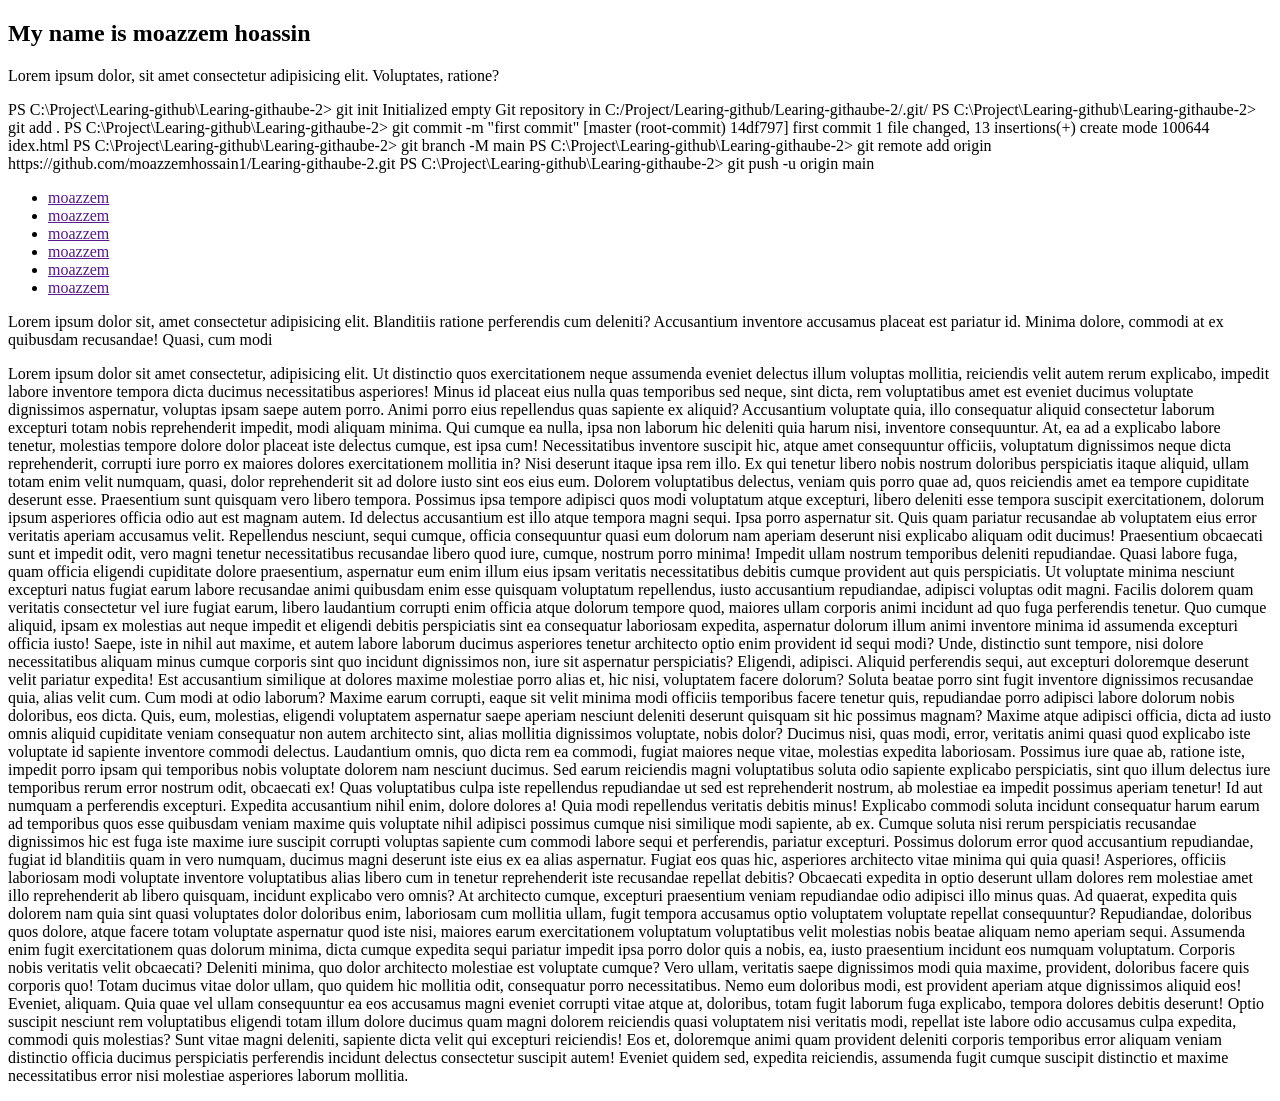
<file: index.html>
<!DOCTYPE html>
<html lang="en">
<head>
    <meta charset="UTF-8">
    <meta name="viewport" content="width=device-width, initial-scale=1.0">
    <title>Explore Githube</title>
    <link rel="stylesheet" href="./style.css">
</head>
<body>
    <h2 class=".manin">My name is moazzem hoassin</h2>
    <p>Lorem ipsum dolor, sit amet consectetur adipisicing elit. Voluptates, ratione?</p>


    <div>
       
               PS C:\Project\Learing-github\Learing-githaube-2> git init
       
           Initialized empty Git repository in C:/Project/Learing-github/Learing-githaube-2/.git/
       
            PS C:\Project\Learing-github\Learing-githaube-2> git add .
       
       PS C:\Project\Learing-github\Learing-githaube-2> git commit -m "first commit"
       
       [master (root-commit) 14df797] first commit
       
       1 file changed, 13 insertions(+)
       
       create mode 100644 idex.html
       
        PS C:\Project\Learing-github\Learing-githaube-2> git branch -M main
       
        PS C:\Project\Learing-github\Learing-githaube-2> git remote add origin https://github.com/moazzemhossain1/Learing-githaube-2.git
       
       PS C:\Project\Learing-github\Learing-githaube-2> git push -u origin main
   </div>

   <div>
    <ul>
        <li><a href="">moazzem</a></li>
        <li><a href="">moazzem</a></li>
        <li><a href="">moazzem</a></li>
        <li><a href="">moazzem</a></li>
        <li><a href="">moazzem</a></li>
        <li><a href="">moazzem</a></li>
    </ul>



    
   </div>

   <div>
    <p>Lorem ipsum dolor sit, amet consectetur adipisicing elit. Blanditiis ratione perferendis cum deleniti? Accusantium inventore accusamus placeat est pariatur id. Minima dolore, commodi at ex quibusdam recusandae! Quasi, cum modi </p>
   </div>
   <div>
    <p>Lorem ipsum dolor sit amet consectetur, adipisicing elit. Ut distinctio quos exercitationem neque assumenda eveniet delectus illum voluptas mollitia, reiciendis velit autem rerum explicabo, impedit labore inventore tempora dicta ducimus necessitatibus asperiores! Minus id placeat eius nulla quas temporibus sed neque, sint dicta, rem voluptatibus amet est eveniet ducimus voluptate dignissimos aspernatur, voluptas ipsam saepe autem porro. Animi porro eius repellendus quas sapiente ex aliquid? Accusantium voluptate quia, illo consequatur aliquid consectetur laborum excepturi totam nobis reprehenderit impedit, modi aliquam minima. Qui cumque ea nulla, ipsa non laborum hic deleniti quia harum nisi, inventore consequuntur. At, ea ad a explicabo labore tenetur, molestias tempore dolore dolor placeat iste delectus cumque, est ipsa cum! Necessitatibus inventore suscipit hic, atque amet consequuntur officiis, voluptatum dignissimos neque dicta reprehenderit, corrupti iure porro ex maiores dolores exercitationem mollitia in? Nisi deserunt itaque ipsa rem illo. Ex qui tenetur libero nobis nostrum doloribus perspiciatis itaque aliquid, ullam totam enim velit numquam, quasi, dolor reprehenderit sit ad dolore iusto sint eos eius eum. Dolorem voluptatibus delectus, veniam quis porro quae ad, quos reiciendis amet ea tempore cupiditate deserunt esse. Praesentium sunt quisquam vero libero tempora. Possimus ipsa tempore adipisci quos modi voluptatum atque excepturi, libero deleniti esse tempora suscipit exercitationem, dolorum ipsum asperiores officia odio aut est magnam autem. Id delectus accusantium est illo atque tempora magni sequi. Ipsa porro aspernatur sit. Quis quam pariatur recusandae ab voluptatem eius error veritatis aperiam accusamus velit. Repellendus nesciunt, sequi cumque, officia consequuntur quasi eum dolorum nam aperiam deserunt nisi explicabo aliquam odit ducimus! Praesentium obcaecati sunt et impedit odit, vero magni tenetur necessitatibus recusandae libero quod iure, cumque, nostrum porro minima! Impedit ullam nostrum temporibus deleniti repudiandae. Quasi labore fuga, quam officia eligendi cupiditate dolore praesentium, aspernatur eum enim illum eius ipsam veritatis necessitatibus debitis cumque provident aut quis perspiciatis. Ut voluptate minima nesciunt excepturi natus fugiat earum labore recusandae animi quibusdam enim esse quisquam voluptatum repellendus, iusto accusantium repudiandae, adipisci voluptas odit magni. Facilis dolorem quam veritatis consectetur vel iure fugiat earum, libero laudantium corrupti enim officia atque dolorum tempore quod, maiores ullam corporis animi incidunt ad quo fuga perferendis tenetur. Quo cumque aliquid, ipsam ex molestias aut neque impedit et eligendi debitis perspiciatis sint ea consequatur laboriosam expedita, aspernatur dolorum illum animi inventore minima id assumenda excepturi officia iusto! Saepe, iste in nihil aut maxime, et autem labore laborum ducimus asperiores tenetur architecto optio enim provident id sequi modi? Unde, distinctio sunt tempore, nisi dolore necessitatibus aliquam minus cumque corporis sint quo incidunt dignissimos non, iure sit aspernatur perspiciatis? Eligendi, adipisci. Aliquid perferendis sequi, aut excepturi doloremque deserunt velit pariatur expedita! Est accusantium similique at dolores maxime molestiae porro alias et, hic nisi, voluptatem facere dolorum? Soluta beatae porro sint fugit inventore dignissimos recusandae quia, alias velit cum. Cum modi at odio laborum? Maxime earum corrupti, eaque sit velit minima modi officiis temporibus facere tenetur quis, repudiandae porro adipisci labore dolorum nobis doloribus, eos dicta. Quis, eum, molestias, eligendi voluptatem aspernatur saepe aperiam nesciunt deleniti deserunt quisquam sit hic possimus magnam? Maxime atque adipisci officia, dicta ad iusto omnis aliquid cupiditate veniam consequatur non autem architecto sint, alias mollitia dignissimos voluptate, nobis dolor? Ducimus nisi, quas modi, error, veritatis animi quasi quod explicabo iste voluptate id sapiente inventore commodi delectus. Laudantium omnis, quo dicta rem ea commodi, fugiat maiores neque vitae, molestias expedita laboriosam. Possimus iure quae ab, ratione iste, impedit porro ipsam qui temporibus nobis voluptate dolorem nam nesciunt ducimus. Sed earum reiciendis magni voluptatibus soluta odio sapiente explicabo perspiciatis, sint quo illum delectus iure temporibus rerum error nostrum odit, obcaecati ex! Quas voluptatibus culpa iste repellendus repudiandae ut sed est reprehenderit nostrum, ab molestiae ea impedit possimus aperiam tenetur! Id aut numquam a perferendis excepturi. Expedita accusantium nihil enim, dolore dolores a! Quia modi repellendus veritatis debitis minus! Explicabo commodi soluta incidunt consequatur harum earum ad temporibus quos esse quibusdam veniam maxime quis voluptate nihil adipisci possimus cumque nisi similique modi sapiente, ab ex. Cumque soluta nisi rerum perspiciatis recusandae dignissimos hic est fuga iste maxime iure suscipit corrupti voluptas sapiente cum commodi labore sequi et perferendis, pariatur excepturi. Possimus dolorum error quod accusantium repudiandae, fugiat id blanditiis quam in vero numquam, ducimus magni deserunt iste eius ex ea alias aspernatur. Fugiat eos quas hic, asperiores architecto vitae minima qui quia quasi! Asperiores, officiis laboriosam modi voluptate inventore voluptatibus alias libero cum in tenetur reprehenderit iste recusandae repellat debitis? Obcaecati expedita in optio deserunt ullam dolores rem molestiae amet illo reprehenderit ab libero quisquam, incidunt explicabo vero omnis? At architecto cumque, excepturi praesentium veniam repudiandae odio adipisci illo minus quas. Ad quaerat, expedita quis dolorem nam quia sint quasi voluptates dolor doloribus enim, laboriosam cum mollitia ullam, fugit tempora accusamus optio voluptatem voluptate repellat consequuntur? Repudiandae, doloribus quos dolore, atque facere totam voluptate aspernatur quod iste nisi, maiores earum exercitationem voluptatum voluptatibus velit molestias nobis beatae aliquam nemo aperiam sequi. Assumenda enim fugit exercitationem quas dolorum minima, dicta cumque expedita sequi pariatur impedit ipsa porro dolor quis a nobis, ea, iusto praesentium incidunt eos numquam voluptatum. Corporis nobis veritatis velit obcaecati? Deleniti minima, quo dolor architecto molestiae est voluptate cumque? Vero ullam, veritatis saepe dignissimos modi quia maxime, provident, doloribus facere quis corporis quo! Totam ducimus vitae dolor ullam, quo quidem hic mollitia odit, consequatur porro necessitatibus. Nemo eum doloribus modi, est provident aperiam atque dignissimos aliquid eos! Eveniet, aliquam. Quia quae vel ullam consequuntur ea eos accusamus magni eveniet corrupti vitae atque at, doloribus, totam fugit laborum fuga explicabo, tempora dolores debitis deserunt! Optio suscipit nesciunt rem voluptatibus eligendi totam illum dolore ducimus quam magni dolorem reiciendis quasi voluptatem nisi veritatis modi, repellat iste labore odio accusamus culpa expedita, commodi quis molestias? Sunt vitae magni deleniti, sapiente dicta velit qui excepturi reiciendis! Eos et, doloremque animi quam provident deleniti corporis temporibus error aliquam veniam distinctio officia ducimus perspiciatis perferendis incidunt delectus consectetur suscipit autem! Eveniet quidem sed, expedita reiciendis, assumenda fugit cumque suscipit distinctio et maxime necessitatibus error nisi molestiae asperiores laborum mollitia.</p>
   </div>



    
</body>
</html>
</file>
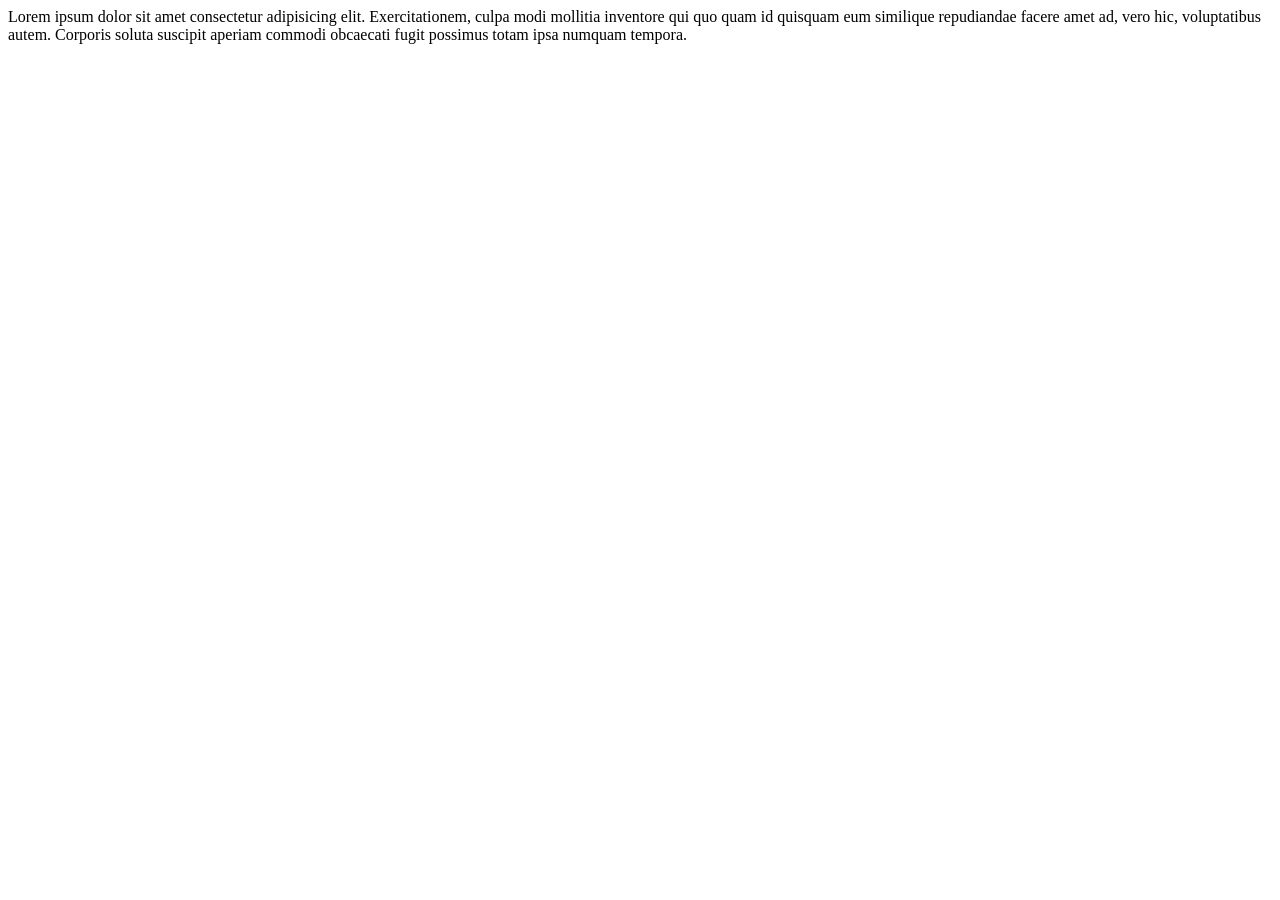
<file: hello.html>
<!DOCTYPE html>
<html lang="en">
<head>
    <meta charset="UTF-8">
    <meta name="viewport" content="width=device-width, initial-scale=1.0">
    <title>Document</title>
</head>
<body>
    <div>
        Lorem ipsum dolor sit amet consectetur adipisicing elit. Exercitationem, culpa modi mollitia inventore qui quo quam id quisquam eum similique repudiandae facere amet ad, vero hic, voluptatibus autem. Corporis soluta suscipit aperiam commodi obcaecati fugit possimus totam ipsa numquam tempora.
    </div>
</body>
</html>
</file>
<file: style.css>
.manin{
    font: bold;
    font-size: xx-large;
    text-align: center;
    color: blue;
    background-color: aqua;
    border: 1px solid gray;
    padding: 10px;
    border-radius: 20px;
}
</file>
